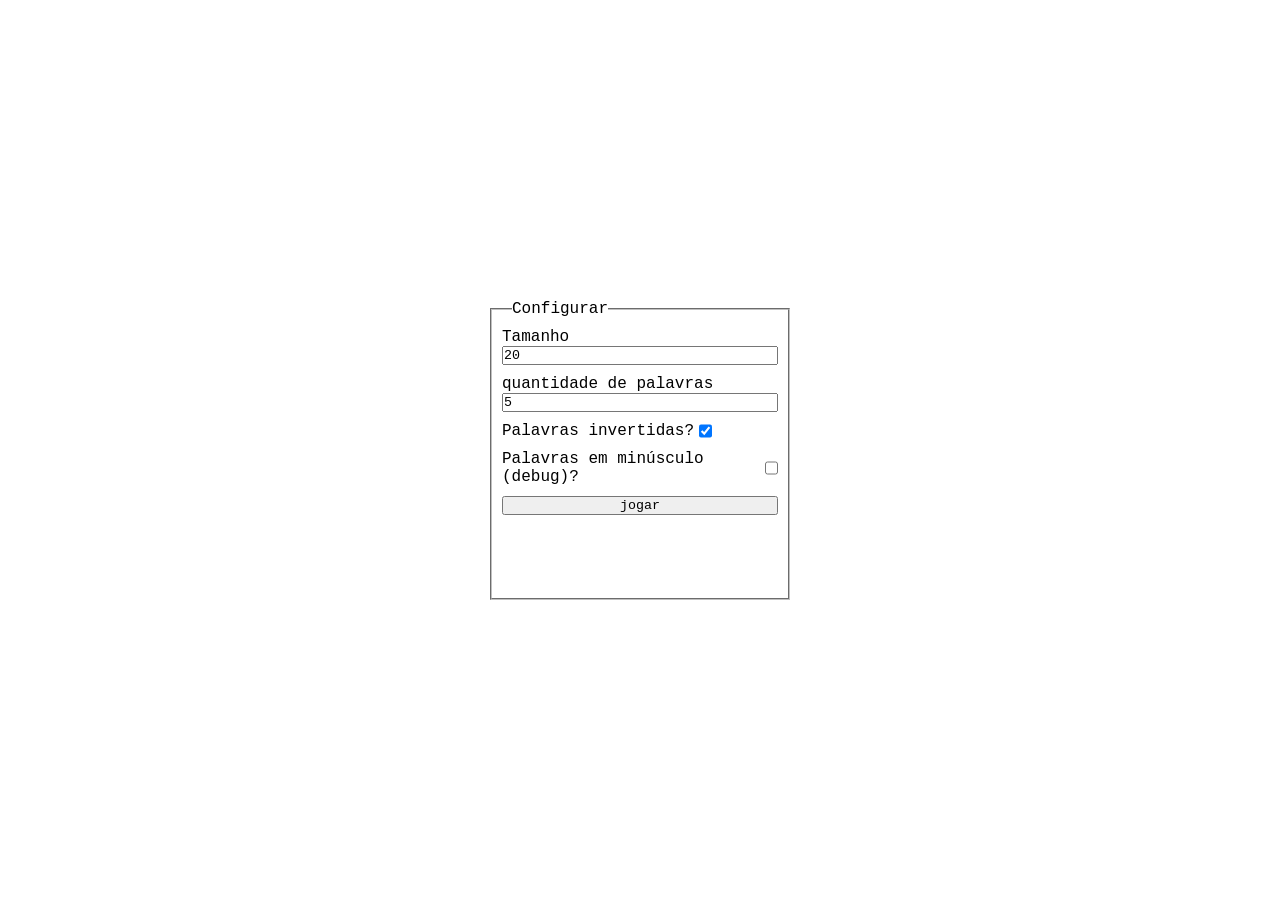
<file: index.html>
<!DOCTYPE html>
<html lang="pt-BR">
<head>
    <meta charset="UTF-8">
    <meta name="viewport" content="width=device-width, initial-scale=1.0">
    <title>Caça Palavras - configuração</title>
    <link rel="stylesheet" href="style.css">
</head>
<body>
    <fieldset id="configurar_field">
        <legend>Configurar</legend>
        <div>
            <label for="tamanhoInput">Tamanho</label>
            <input type="number" placeholder="tamanho (Ex.: 20x20)" id="tamanhoInput" value="20">
        </div>
        <div>
            <label for="quantidadePalavras">quantidade de palavras</label>
            <input type="number" placeholder="quantidade de palavras (Ex.: 5)" id="quantidadePalavras" value="5">
        </div>
        <div class="checkbox_div">
            <label for="inverterPalavras">Palavras invertidas?</label>
            <input type="checkbox" id="inverterPalavras" value="checked" checked>
        </div>
        <div class="checkbox_div">
            <label for="minusculo">Palavras em minúsculo (debug)?</label>
            <input type="checkbox" id="minusculo">
        </div>
        <button onclick="config.jogar()">jogar</button>
    </fieldset>
    <script src="js/configurarUI.js"></script>
</body>
</html>
</file>
<file: style.css>
* {
    margin: 0;
    padding: 0;
    box-sizing: border-box;
    font-family: 'Courier New', Courier, monospace;
}

body {
    display: flex;
    flex-direction: column;
    justify-content: center;
    align-items: center;
    min-height: 100vh;
    padding: 20px;
}

#div_principal {
    display: flex;
    flex-direction: column;
    zoom: clamp(0.3, min(calc(100vw / (20 * 35px)), calc(85vh / (20 * 35px))), 1);
    /* height: 700px;
    width: 700px; */
}

#div_principal:has(> :nth-child(25)) {
    overflow-x: scroll;
    overflow-y: scroll;
    height: 700px;
    width: 700px;
}

.div_linha {
    display: grid;
    grid-template-columns: repeat(15, 1fr);
}

.div_linha div {
    font-size: 25px;
    text-align: center;
}

h1 {
    margin-bottom: 20px;
    text-align: center;
}

.div_letra {
    padding-left: 8px;
    padding-right: 8px;
    padding-bottom: 2.5px;
    padding-top: 2.5px;
    user-select: none;
}
.div_letra_selecionada {
    background: rgb(100, 100, 100);
}

.div_letra_ganha {
    background: rgb(0, 100, 0);
}

#configurar_field {
    height: 300px;
    width: 300px;
    padding: 10px;
    display: flex;
    flex-direction: column;
    gap: 10px;
}

#configurar_field legend {
    margin-left: 10px;
}

#configurar_field div {
    display: flex;
    flex-direction: column;
}

#configurar_field .checkbox_div {
    display: flex;
    flex-direction: row;
    gap: 5px;
}

#palavras_lista {
    display: flex;
    flex-wrap: wrap;
    justify-content: center;
    column-gap: 40px;
}
</file>
